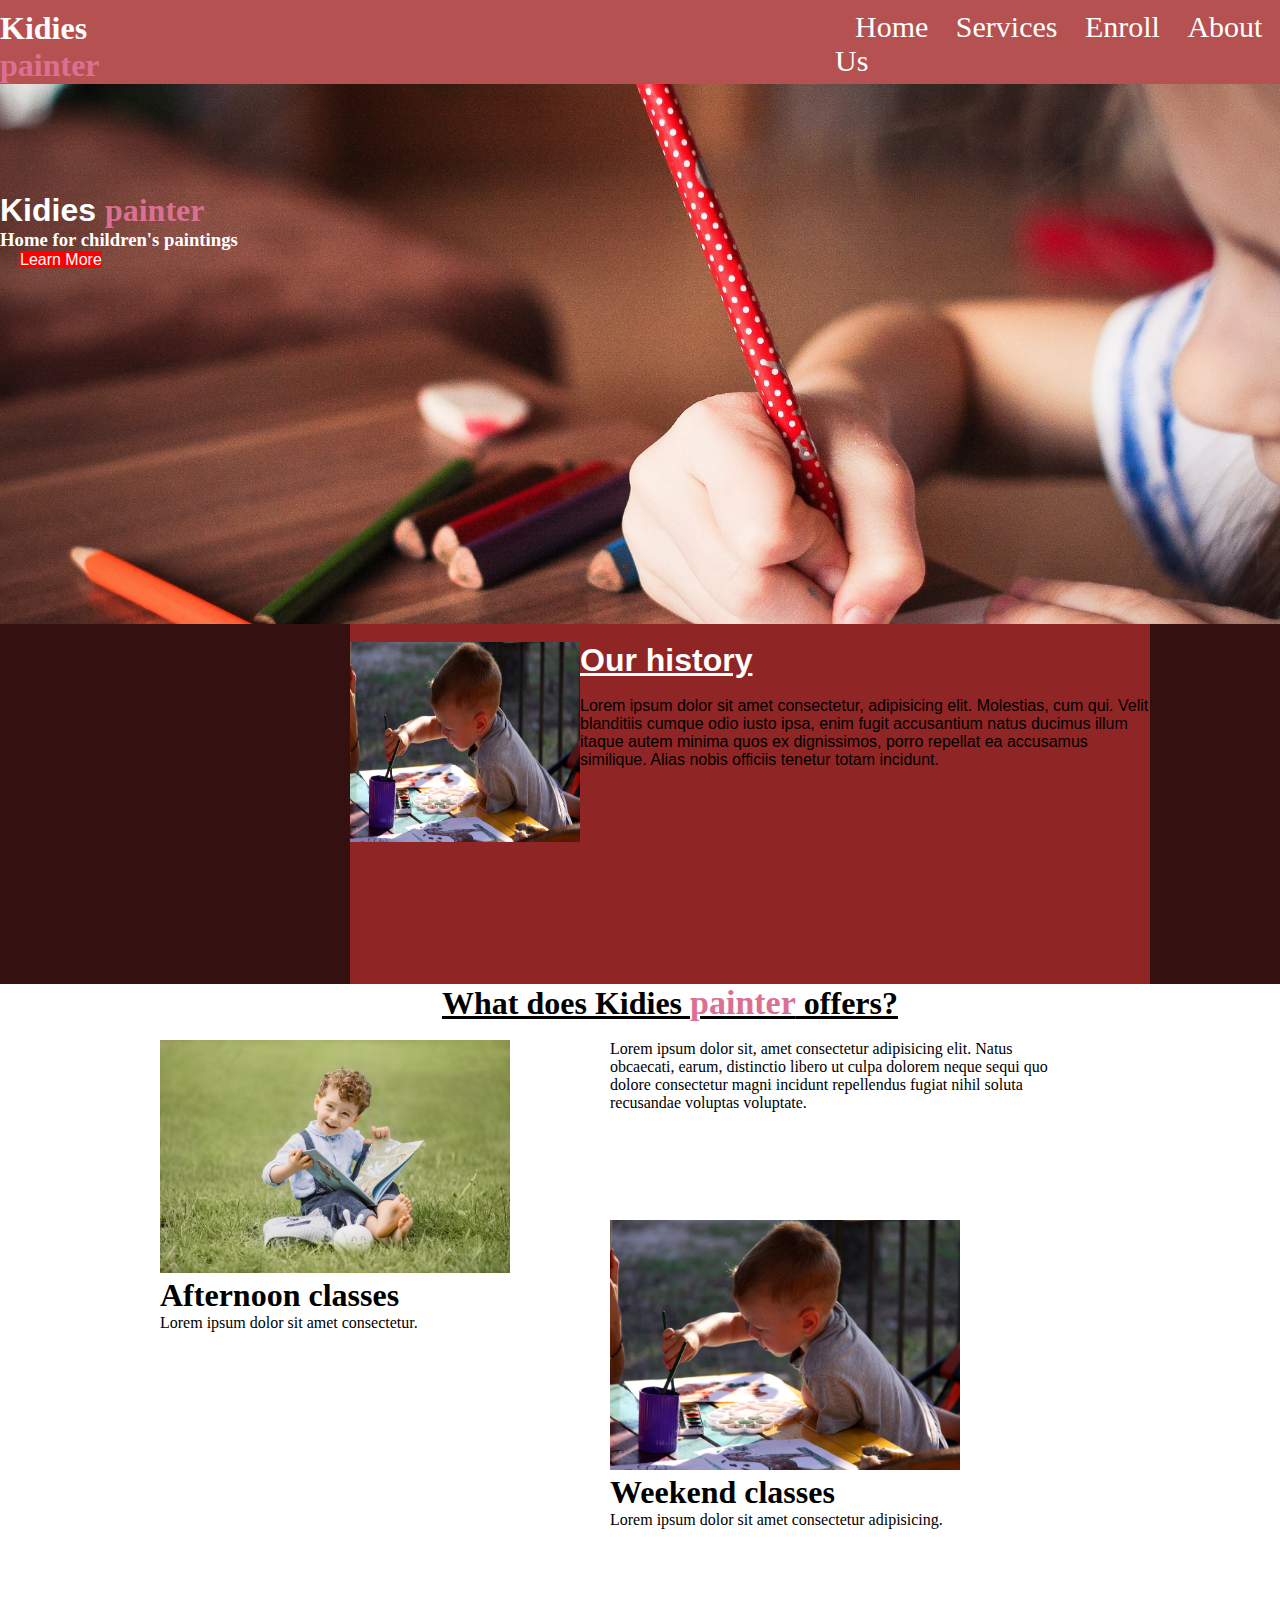
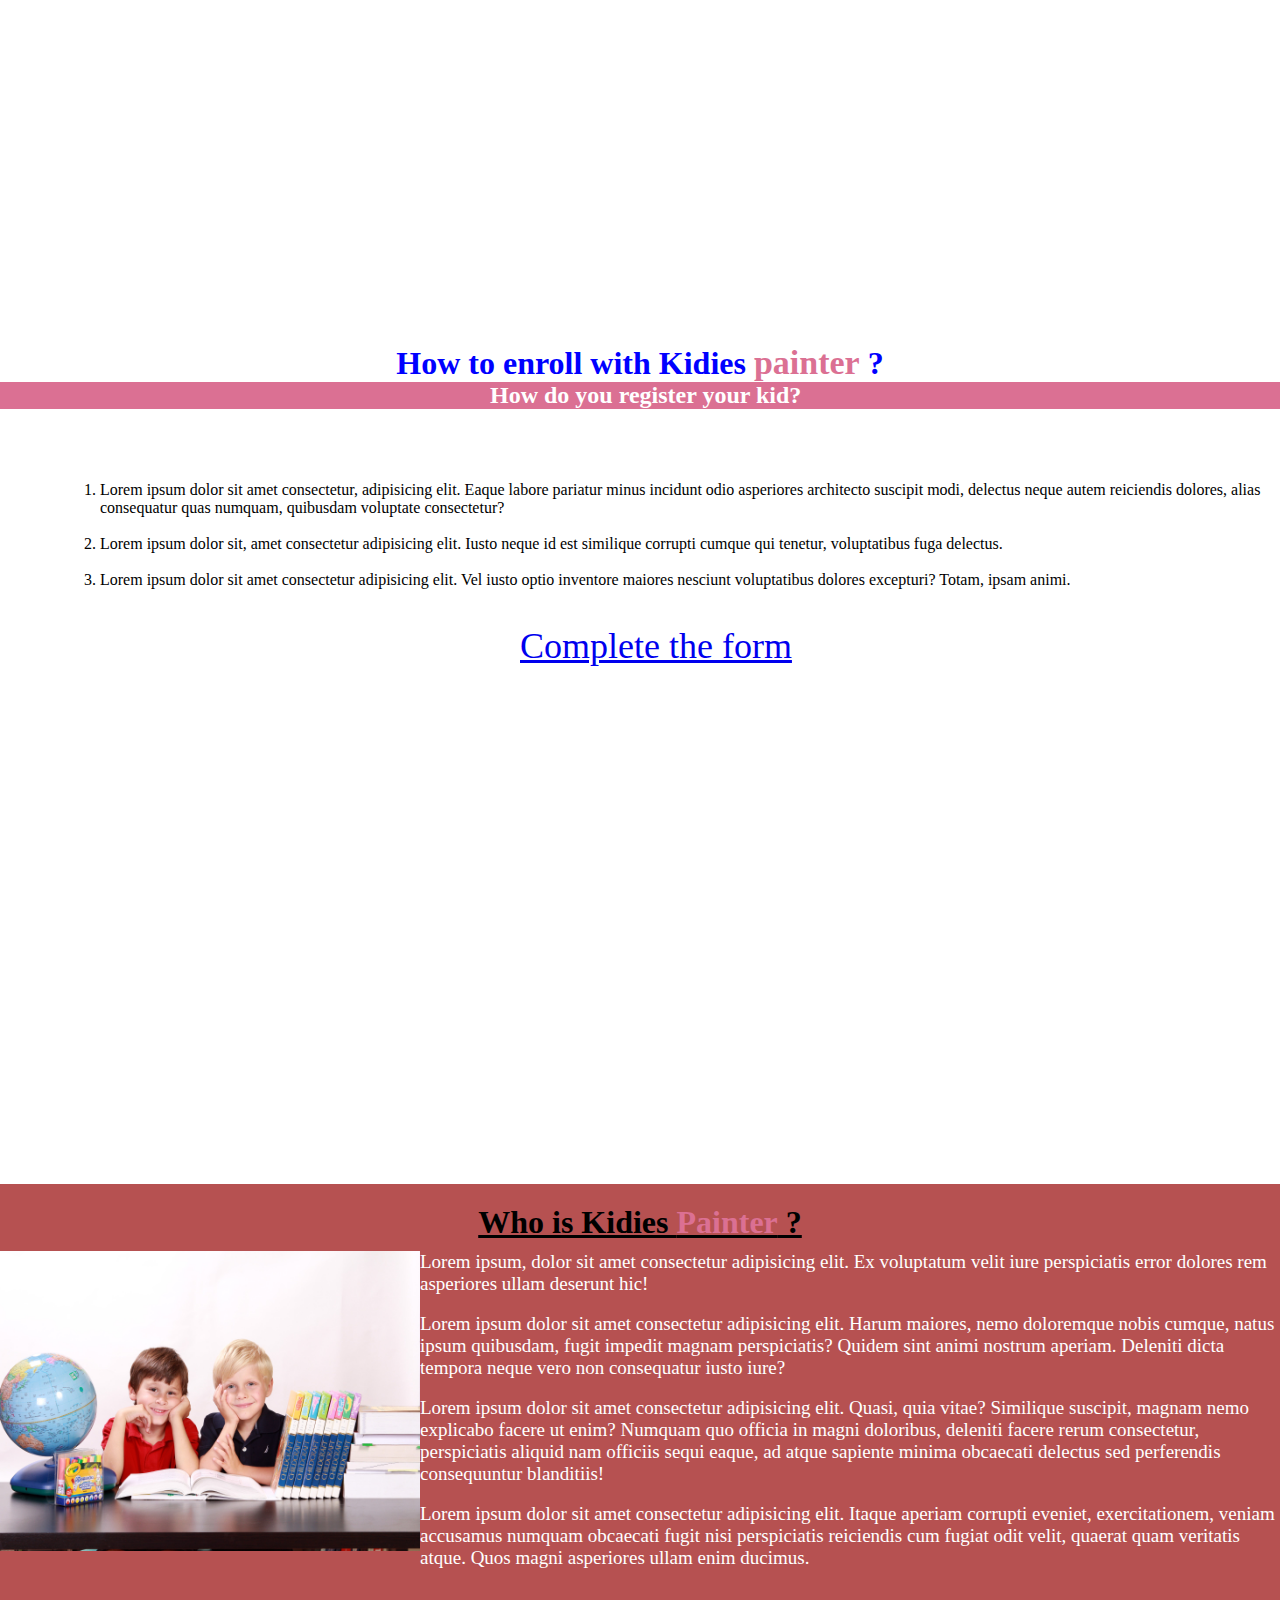
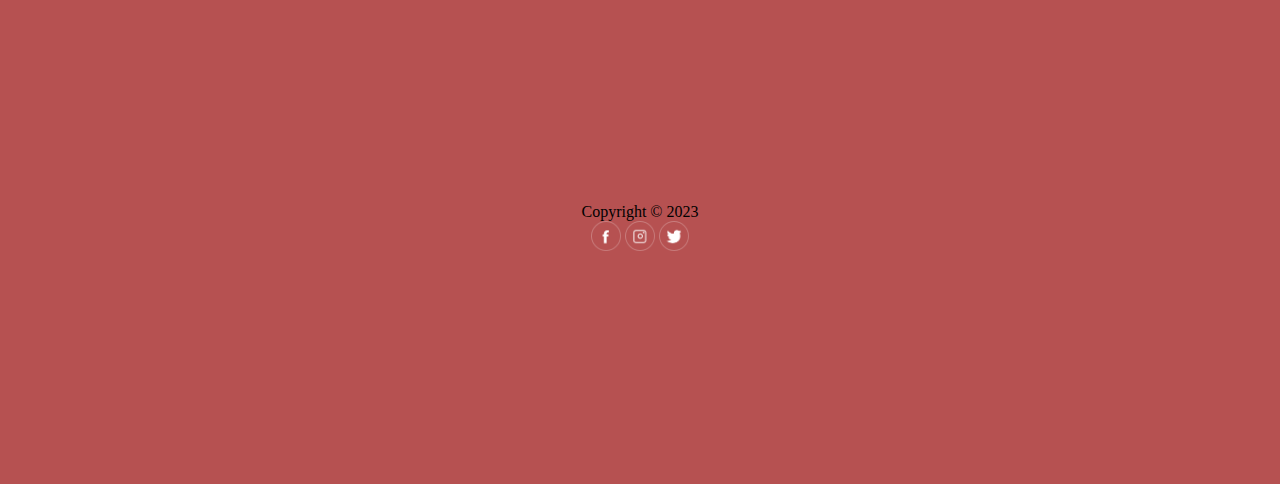
<file: index.html>
<!DOCTYPE html>
<html lang="en">
<head>
    <meta charset="UTF-8">
    <meta http-equiv="X-UA-Compatible" content="IE=edge">
    <meta name="viewport" content="width=device-width, initial-scale=1.0">
    <title>Document</title>
    <link rel="stylesheet" href="/style.css">
</head>
<body>
    <!--home section begins here-->
    <section class="home" id="home">
        <!--Header tag includes nav and company logo-->
        <header>
            <h1>Kidies <span>painter</span> </h1> 
            <nav>
                <a href="#home">Home</a>
                <a href="#services">Services</a>
                <a href="#enroll">Enroll</a>
                <a href="#about">About Us</a>
                <img class="menu-icon" src="/socials/menu.png" alt="">
            </nav>
         </header>
        <!--Content and mini background image-->
        <div class="container">
          
            <div class="wrapper">
                <br><br><br><br><br><br>
               <h1>Kidies <span>painter</span></h1>
               <h3>Home for children's paintings</h3>
               <a class="btn" href="#services">Learn More</a>
            </div>
            <div class="inner-wrapper">
                 <div class="wrapper-content">
                     <br>
                     <img src="/images/kids-g0a522eee7_1920.jpg" alt="">
                     <h1>Our history</h1><br>
                     
                     <p>Lorem ipsum dolor sit amet consectetur, adipisicing elit. Molestias, cum qui. Velit blanditiis cumque odio iusto ipsa, enim fugit accusantium natus ducimus illum itaque autem minima quos ex dignissimos, porro repellat ea accusamus similique. Alias nobis officiis tenetur totam incidunt.</p>
    
                 </div> 
            </div>
        </div>
    </section>
    <!--home section ends here-->
    <!--services section begins here-->
    <section class="services" id="services">
        <div id="pic-menu">
             <h1 class="headings">What does Kidies <span>painter</span> offers?</h1>
            <br>
            <div class="coll">
                <img src="/images/person-g426335d81_1920.jpg" alt="">
                <h1 class="heading">Afternoon classes</h1>
                <p class="paragraph">Lorem ipsum dolor sit amet consectetur.</p>
              
                <br>
                <br>
                
 
            </div>
            <div class="col2">
                <div class="backgr">
                    <p>Lorem ipsum dolor sit, amet consectetur adipisicing elit. Natus obcaecati, earum, distinctio libero ut culpa dolorem neque sequi quo dolore consectetur magni incidunt repellendus fugiat nihil soluta recusandae voluptas voluptate.</p>
                </div>
             
             
             
             
             <img src="/images/kids-g0a522eee7_1920.jpg" alt="">
             <h1 class="heading">Weekend classes</h1>
             <p class="paragraph">Lorem ipsum dolor sit amet consectetur adipisicing.</p>
             
            
 
 
         </div>
        </div>

    </section>
    <!--services sections ends here-->
    <!--Enroll section start here-->
    <section class="enroll" id="enroll">
        <h1>How to enroll with Kidies <span>painter</span> ?</h1>
        <h2>How do you register your kid?</h2><br><br><br><br>
        <div class="enroll-content">
            <ol>
                <li><p>Lorem ipsum dolor sit amet consectetur, adipisicing elit. Eaque labore pariatur minus incidunt odio asperiores architecto suscipit modi, delectus neque autem reiciendis dolores, alias consequatur quas numquam, quibusdam voluptate consectetur?</p></li><br>
                <li><p>Lorem ipsum dolor sit, amet consectetur adipisicing elit. Iusto neque id est similique corrupti cumque qui tenetur, voluptatibus fuga delectus.</p></li><br>
                <li><p>Lorem ipsum dolor sit amet consectetur adipisicing elit. Vel iusto optio inventore maiores nesciunt voluptatibus dolores excepturi? Totam, ipsam animi.</p></li><br>
            </ol>

        </div>
        <br>
        <a href="/forms/form.html" id="enra">Complete the form</a>
  

    </section>
    <!--Enroll section ends here-->
    <!--about us section begins here-->
    <section class="about" id="about">
        <div class="about-content">
            <h1>Who is Kidies <span>Painter</span> ?</h1>
            <div class="image-container">
                <img src="/images/boys-gb287c90ee_1920.jpg" alt="">
                <p>Lorem ipsum, dolor sit amet consectetur adipisicing elit. Ex voluptatum velit iure perspiciatis error dolores rem asperiores ullam deserunt hic!</p><br>
                <p>Lorem ipsum dolor sit amet consectetur adipisicing elit. Harum maiores, nemo doloremque nobis cumque, natus ipsum quibusdam, fugit impedit magnam perspiciatis? Quidem sint animi nostrum aperiam. Deleniti dicta tempora neque vero non consequatur iusto iure?</p><br>
                <p>Lorem ipsum dolor sit amet consectetur adipisicing elit. Quasi, quia vitae? Similique suscipit, magnam nemo explicabo facere ut enim? Numquam quo officia in magni doloribus, deleniti facere rerum consectetur, perspiciatis aliquid nam officiis sequi eaque, ad atque sapiente minima obcaecati delectus sed perferendis consequuntur blanditiis!</p>
                <br>
                <p>Lorem ipsum dolor sit amet consectetur adipisicing elit. Itaque aperiam corrupti eveniet, exercitationem, veniam accusamus numquam obcaecati fugit nisi perspiciatis reiciendis cum fugiat odit velit, quaerat quam veritatis atque. Quos magni asperiores ullam enim ducimus.</p>


            </div>
          

        </div>
        <br><br><br><br><br><br><br><br><br><br><br><br><br>
        <div class="end-footer">
            <footer>
                <p>Copyright &copy; 2023</p>
                <img src="/socials/fb.png" alt=""><a href="#"></a>
                <img src="/socials/ig.png" alt=""><a href="#"></a>
                <img src="/socials/tw.png" alt=""><a href="#"></a>
                        
            </footer>
            

        </div>

    </section>
    
    
   
</body>
</html>
</file>
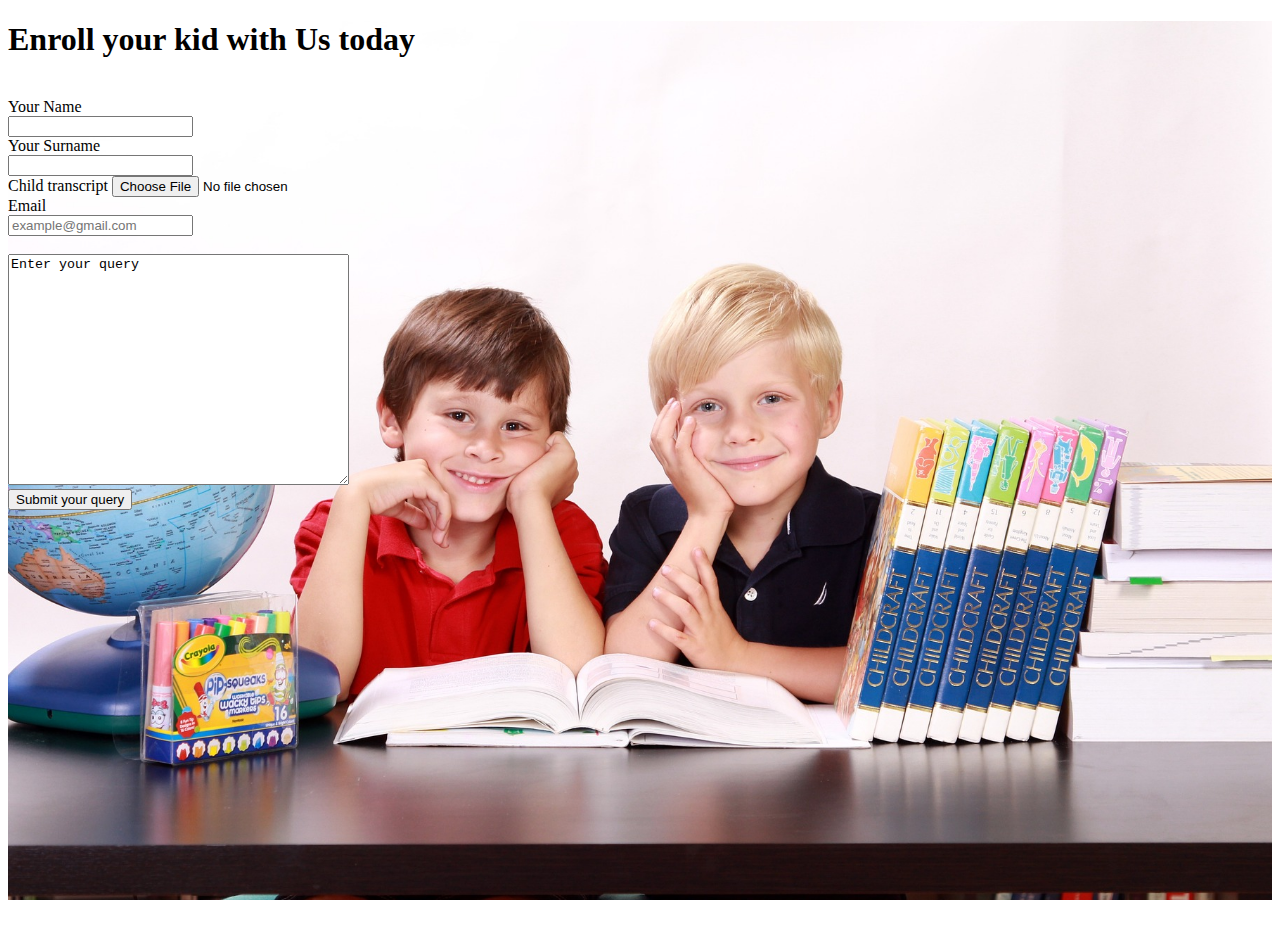
<file: forms/form.html>
<!DOCTYPE html>
<html lang="en">
<head>
    <meta charset="UTF-8">
    <meta http-equiv="X-UA-Compatible" content="IE=edge">
    <meta name="viewport" content="width=device-width, initial-scale=1.0">
    <title>Document</title>
    <link rel="stylesheet" href="/forms/form.css">
</head>
<body>
    <div class="all-container">
        <h1>Enroll your kid with Us today</h1>
        <div class="forms">
            
               <form action="">
                   <br>
                   <label for="name">Your Name</label><br>
                   <input type="text"><br>
                   <label for="surname">Your Surname</label><br>
                   <input type="text"><br>
                   <label for="transcript">Child transcript</label>
                   <input type="file"><br>
                   <label for="email">Email</label><br>
                   <input type="email" placeholder="example@gmail.com"><br><br>
                   
                   <textarea name="Enter your message" id="query" cols="40" rows="15">Enter your query</textarea><br>
                   <button type="submit">Submit your query</button>
               </form>
    
        </div>
    </div>
    
    
</body>
</html>
</file>
<file: style.css>
*{
    margin: 0;
    padding: 0;
    box-sizing: border-box;
}
header{
    display: flex;
    padding-top: 10px;
    background-color: rgba(165, 42, 42, 0.815);
    color: white;
}
nav{
    padding-left: 650px;
    font-size: 30px;
}
nav a{
    text-decoration: none;
    color: white;
    padding-left: 20px;
    
}
nav a:hover{
    background-color: violet;
    
}
.menu-icon{
    width: 30px;
    height: 30px;
    cursor: pointer;
    display: none;
}
header span{
    color: palevioletred;
    font-family: cursive;
}
.container{
    min-height: 100vh;
    font-family: 'Lucida Sans', 'Lucida Sans Regular', 'Lucida Grande', 'Lucida Sans Unicode', Geneva, Verdana, sans-serif;
    background-color: rgb(53, 16, 16);
}
.wrapper{
    min-height: 60vh;
    max-width: cover;
    background-image: url('/images/child-g46783c4a9_1920.jpg');
    background-size: cover;
    background-attachment: fixed;
    background-repeat: no-repeat;
    background-position: center;
    overflow: hidden;
    color: white;
}
.wrapper h1 span{
    color: palevioletred;
    font-family: cursive;
}
.inner-wrapper{
    min-height: 40vh;
    background-color: rgba(165, 42, 42, 0.815);
    max-width: 800px;
    margin-left: 350px;
    
}
.wrapper-content img{
    width: 230px;
    height: 200px;
    float: left;

}
.wrapper-content h1{
    text-decoration: underline;
    color: white;
}
.btn{
    background-color: red;
    max-width: 60px;
    height: 40px;
    margin-left: 20px;
    text-decoration: none;
    color: white;
}
.btn a{
    text-decoration: none;
    color: white;
}
.wrapper h3{
    font-family: cursive;
}
.services{
    min-height: 100vh;
    background-image: url('/images/students-g05790587c_1920.jpg');
    background-repeat: no-repeat;
    background-size: cover;
    background-attachment: fixed;
    background-position: center;
}
#pic-menu{
    width: 960px;
    margin: 0 auto;
    min-height: 100vh;
}
.headings span{
    color: palevioletred;
    font-family: cursive;
    font-size: 34px;
}
.coll{
    width: 450px;
    float: left;
}
.coll img{
    width: 350px;
}
.col2{
    width: 450px;
    float: left;
    
}
.col2 img{
    width: 350px;
    height: 250px;
}
.heading{
    color: black;
}
.headings{
    color: black;
    text-align: center;
    padding-left: 10px;
    margin-left: 50px;
    text-decoration: underline;
}
.backgr{
    
    min-height: 20vh;
    min-width: 10vh;
}
button{
    background-color: palevioletred;
    width: 68px;
    height: 40px;
    font-family: serif;
    box-sizing: border-box;
    
}
.enroll{
    min-height: 100vh;
    background-image: url('/images/toys-gccf8d2fc3_1920.jpg');
    background-attachment: fixed;
    background-position: center;
    background-size: cover;
    background-repeat: no-repeat;

}
.enroll h1{
    text-align: center;
    padding-top: 60px;
    color: blue;
}
.enroll h1 span{
    color: palevioletred;
    font-family: cursive;
    font-size: 34px;

}
.enroll h2{
    font-family: cursive;
    color: white;
    padding-left: 490px;
    background-color: palevioletred;
}
.enroll-content{
    padding-left: 100px;
}
#enra{
    align-items: center;
    margin-left: 520px;
    font-size: 36px;
    width: 180px;
    height: 50px;
}
.about{
    min-height: 100vh;
    background-color: rgba(165, 42, 42, 0.815) ;
}
.about-content h1{
    text-align: center;
    padding-top: 20px;
    padding-bottom: 10px;
    text-decoration: underline;
}
.about-content h1 span{
    color: palevioletred;
    font-family: cursive;
}
.about-content .image-container img{
    width: 420px;
    height: 300px;
    float: left;
    
}
.about-content .image-container p{
    padding-left: 20px;
    margin-left: 20px;
    color: white;
}
.end-footer img{
    width: 30px;
    height: 30px;

}
.end-footer{
    text-align: center;
    
    
}
.image-container p{
    font-size: 19px;
}

/* media queries*/
@media only screen and (max-width: 700px){
    nav{
        padding-left: 650px;
        font-size: 30px;
        width: 100%;
        background: rgba(165, 42, 42, 0.815);
        position: absolute;
        top: 75px;
        right: 0;
        z-index: 2;
    }
    nav a{
        display: block;
        margin-top: 10px;
        margin-bottom: 10px;
        
    }
    .menu-icon{
        display: block;
    }

}
</file>
<file: forms/form.css>
.all-container{
    min-height: 100vh;
    background-image: url('/images/boys-gb287c90ee_1920.jpg');
    background-position: center;
    background-repeat: no-repeat;
    background-attachment: fixed;
    background-size: cover;
}
</file>
